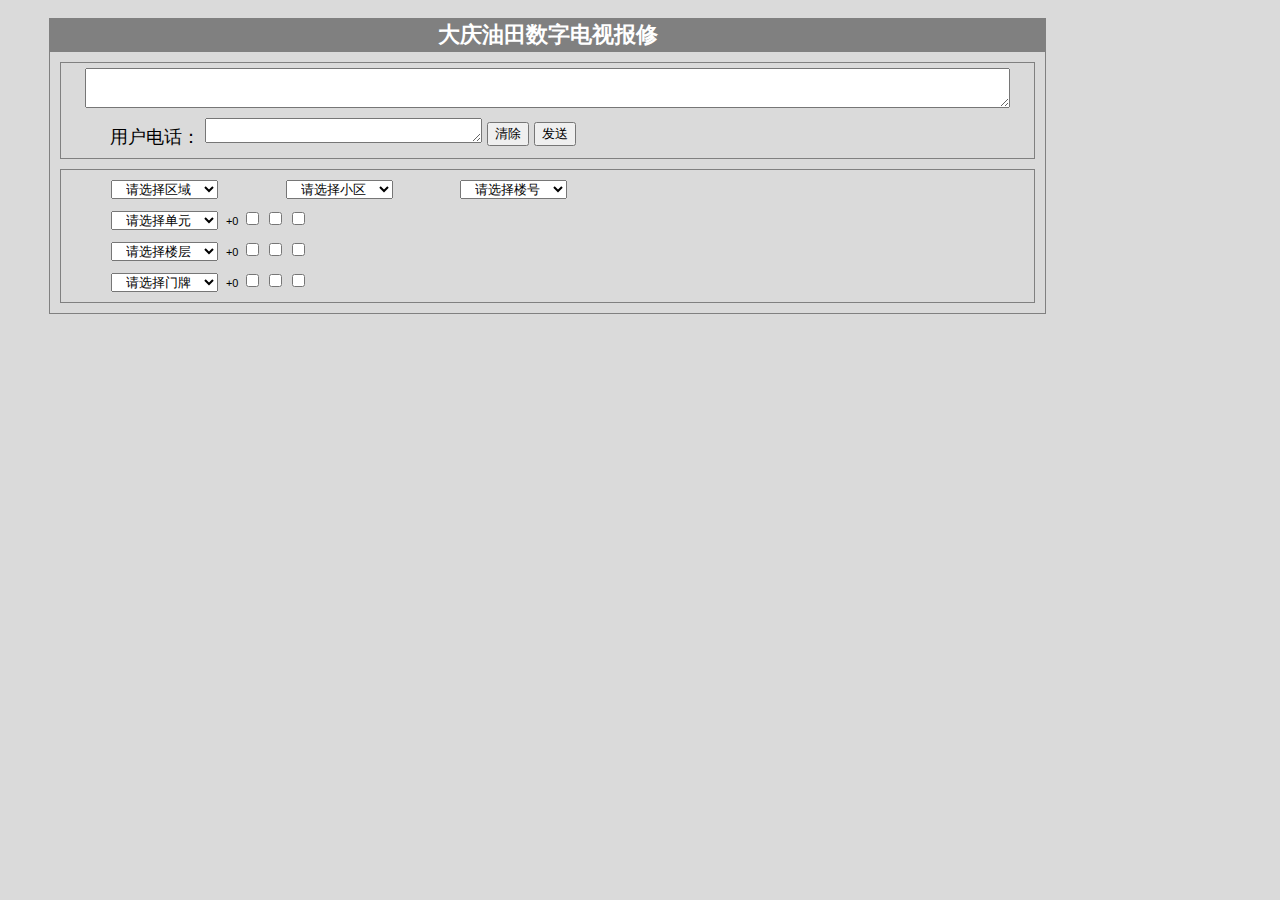
<file: addresslist.html>
<!DOCTYPE html PUBLIC "-//W3C//DTD XHTML 1.0 Transitional//EN" 
<html>
    <HEAD>
        <TITLE> 地址选择 </TITLE>
        <meta name="author" content="bl">
        <meta http-equiv="Content-Type" content="text/html; charset=UTF-8" />
        <link rel="stylesheet" type="text/css" href="addresslist.css" />
    </HEAD>
    <body onload="document.form1.reset()">
        <div class="container">
            <div class="header"><h1 class="header">大庆油田数字电视报修</h1></div>
            <FORM METHOD=POST ACTION="get_address.py" name="form2" id="form2">
                <textarea name="message"  rows="2" id="message"></textarea>
                <br/><div id="usercall">用户电话：
                    <textarea name="phone"  rows="1" cols="30" id="userphone"></textarea>
                <button name="resetbutton" type="reset">清除</button>
                <input type="hidden"  name="servicephone" value="123">
                <input type="submit" value="发送">
                </div>
            </FORM>
            <FORM  name="form1" id="form1">
                <SELECT NAME="regional" onChange="getCommunity()" id="regional">
                    <OPTION VALUE="0">请选择区域 </OPTION>
                </SELECT>
                <SELECT NAME="community" onChange="getHouse()" id="community">
                    <OPTION VALUE="0">请选择小区 </OPTION>
                </SELECT>
                <SELECT NAME="house" onChange="makeMessage()" id="house">
                    <OPTION VALUE="0">请选择楼号 </OPTION>
                </SELECT>
                <div class="checkgroup">
                <SELECT NAME="unit" onChange="makeMessage()">
                    <OPTION VALUE="0">请选择单元 </OPTION>
                    <OPTION VALUE="1">一单元</OPTION>
                    <OPTION VALUE="2">二单元</OPTION>
                    <OPTION VALUE="3">三单元</OPTION>
                    <OPTION VALUE="4">四单元 </OPTION>
                    <OPTION VALUE="5">五单元 </OPTION>
                    <OPTION VALUE="6">六单元 </OPTION>
                    <OPTION VALUE="7">七单元</OPTION>
                    <OPTION VALUE="8">八单元</OPTION>
                    <OPTION VALUE="9">九单元</OPTION>
                    <OPTION VALUE="10">十单元 </OPTION>
                </SELECT>
                <span id="unitdec" >+0</span>
                <input type="checkbox" name="unitdec1" onClick="makeMessage()" />
                <input type="checkbox" name="unitdec2" onClick="makeMessage()"/>
                <input type="checkbox" name="unitdec3" onClick="makeMessage()"/>
                </div>
                <div class="checkgroup">
                <SELECT NAME="layer" onChange="makeMessage()">
                    <OPTION VALUE="0">请选择楼层 </OPTION>
                    <OPTION VALUE="1">一层</OPTION>
                    <OPTION VALUE="2">二层</OPTION>
                    <OPTION VALUE="3">三层</OPTION>
                    <OPTION VALUE="4">四层 </OPTION>
                    <OPTION VALUE="5">五层 </OPTION>
                    <OPTION VALUE="6">六层 </OPTION>
                    <OPTION VALUE="7">七层</OPTION>
                    <OPTION VALUE="8">八层</OPTION>
                    <OPTION VALUE="9">九层</OPTION>
                    <OPTION VALUE="10">十层 </OPTION>
                </SELECT>
                <span id="layerdec" >+0</span>
                <input type="checkbox" name="layerdec1" onClick="makeMessage()"/>
                <input type="checkbox" name="layerdec2" onClick="makeMessage()"/>
                <input type="checkbox" name="layerdec3" onClick="makeMessage()"/>
                </div>
                <div class="checkgroup">
                <SELECT NAME="number" onChange="makeMessage()">
                    <OPTION VALUE="0">请选择门牌 </OPTION>
                    <OPTION VALUE="1">01</OPTION>
                    <OPTION VALUE="2">02</OPTION>
                    <OPTION VALUE="3">03</OPTION>
                    <OPTION VALUE="4">04</OPTION>
                    <OPTION VALUE="5">05</OPTION>
                    <OPTION VALUE="6">06</OPTION>
                    <OPTION VALUE="7">07</OPTION>
                    <OPTION VALUE="8">08</OPTION>
                    <OPTION VALUE="9">09</OPTION>
                    <OPTION VALUE="10">10</OPTION>
                </SELECT>
                <span id="numberdec" >+0</span>
                <input type="checkbox" name="numberdec1" onClick="makeMessage()"/>
                <input type="checkbox" name="numberdec2" onClick="makeMessage()"/>
                <input type="checkbox" name="numberdec3" onClick="makeMessage()"/>
                </div>
            </FORM>
            <script language="JavaScript" src="address.js"></script>
        </div>
    </body>
</html>
</file>
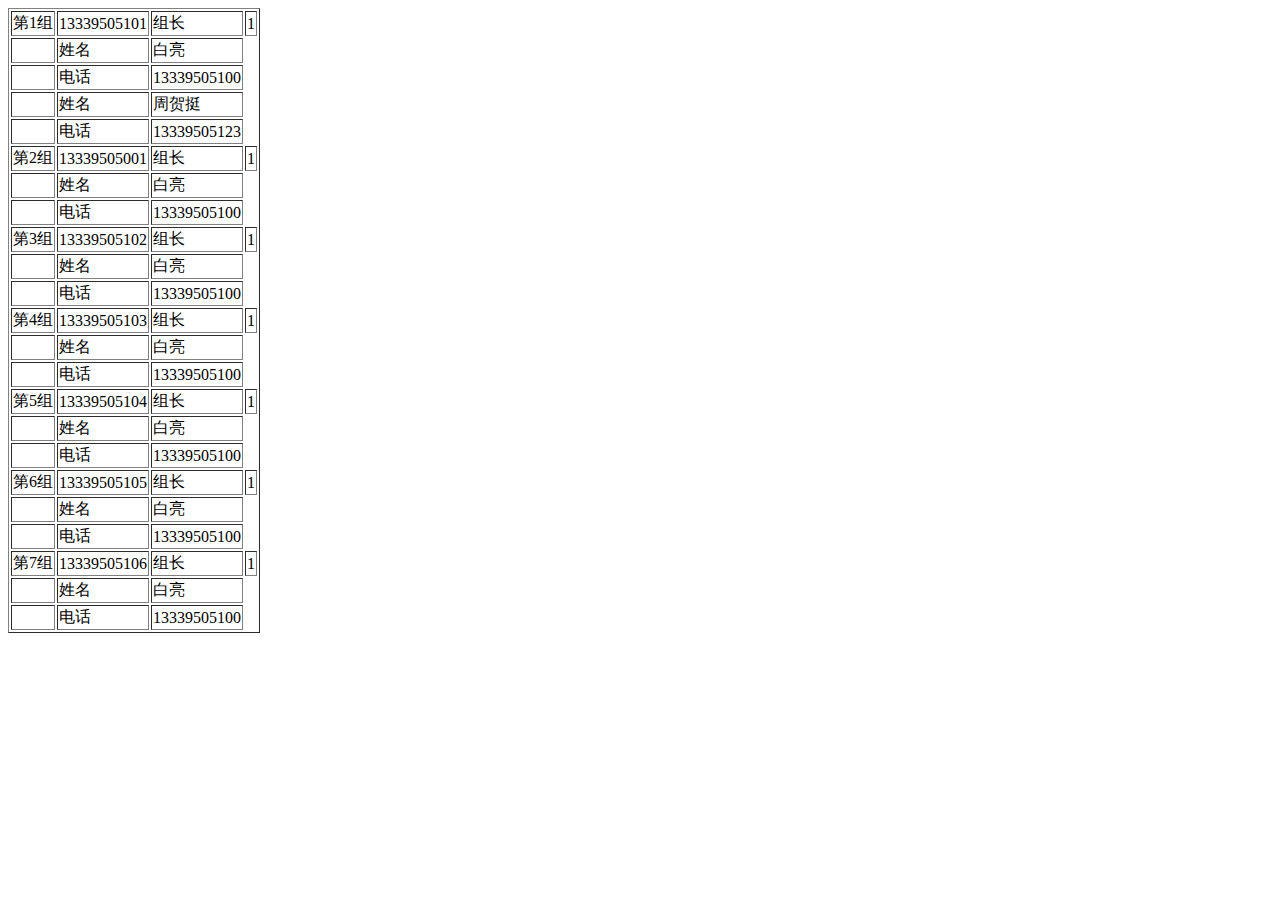
<file: dividework.html>
<html>
    <body>
        <script type="text/javascript">
            if (window.XMLHttpRequest)
                {// code for IE7+, Firefox, Chrome, Opera, Safari
                    xmlhttp=new XMLHttpRequest();
                }
            else
                {// code for IE6, IE5
                    xmlhttp=new ActiveXObject("Microsoft.XMLHTTP");
                }
            xmlhttp.open("GET","addressdata/service.xml",false);
            xmlhttp.send();
            xmlDoc=xmlhttp.responseXML;

            document.write("<table border='1'>");
            var x=xmlDoc.getElementsByTagName("team");
            for (i=0;i<x.length;i++) {
                    document.write("<tr><td>");
                    document.write("第"+x[i].getAttribute("id")+"组");
                    document.write("</td><td>");
                    document.write(x[i].getAttribute("phone"));
                    document.write("</td><td>");
                    document.write("组长");
                    document.write("</td><td>");
                    document.write(x[i].getAttribute("leader"));
                    document.write("</td></tr>");
                    y=x[i].getElementsByTagName("man");
                    for (j=0;j<y.length;j++){
                        document.write("<tr><td>");
                        document.write("</td><td>");
                        document.write("姓名");
                        document.write("</td><td>");
                        document.write(y[j].getElementsByTagName("name")[0]
                                .childNodes[0].nodeValue);
                        document.write("</td></tr>");
                        document.write("<tr><td>");
                        document.write("</td><td>");
                        document.write("电话");
                        document.write("</td><td>");
                        document.write(y[j].getElementsByTagName("phone")[0]
                                .childNodes[0].nodeValue);
                        document.write("</td></tr>");
                    }
                }
            document.write("</table>");
        </script>
    </body>
</html>
</file>
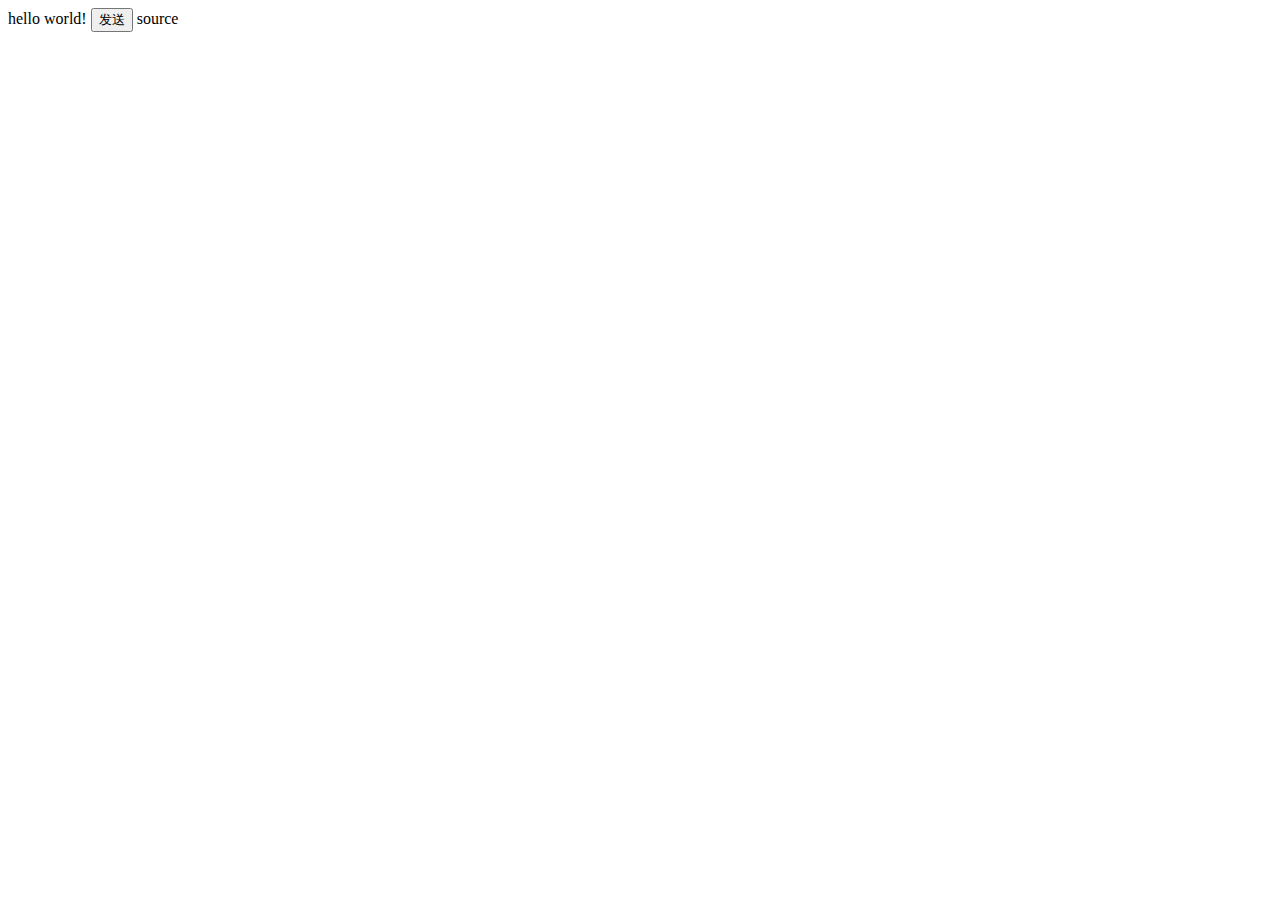
<file: testajax.html>
<!DOCTYPE html PUBLIC "-//W3C//DTD XHTML 1.0 Transitional//EN" 
<html>
    <HEAD>
        <meta http-equiv="Content-Type" content="text/html; charset=UTF-8" />
        <TITLE> testajax </TITLE>
        <script language="javascript" type="text/javascript">
            var xmlHttp;
            function createXMLHttpRequest() {
                if (window.ActiveXObject) {
                      xmlHttp = new ActiveXObject("Microsoft.XMLHTTP");
                } else if (window.XMLHttpRequest) {
                      xmlHttp = new XMLHttpRequest();
                }
            }
            function startRequest(obj) {
                createXMLHttpRequest();
                xmlHttp.onreadystatechange = handleStateChange;   
                xmlstr ='<?xml version="1.0" encoding="utf-8"?><root><house id="1" regid="1" serid="9"/><house id="2" regid="1" serid="5"/></root>';
                var qurl = "src/ajax.ks/ajax?xmlstr="+xmlstr;//发送请求到的URL地址
                xmlHttp.open("GET", qurl, true);
                //xmlHttp.setRequestHeader("Content-Length", qurl.length);
                //xmlHttp.setRequestHeader("Content-Type","text/xml")
                xmlHttp.send();
            }
            function handleStateChange() {        
                if(xmlHttp.readyState == 4) {                
                    if(xmlHttp.status == 200) {
                        alert(xmlHttp.responseText);
                        res=xmlHttp.responseText;
                        //document.getElementById('count').setAttribute('clickCount') = res;          
                        document.getElementById('txt').innerHTML = res;          
                     }
                }
            }
                    </script>
    </HEAD>
    <body >
        hello world!
        <input id="count" type="button" value="发送" clickCount="0" 
            onClick="startRequest(this)">
        <span id="txt">source</span>
    </body>
</file>
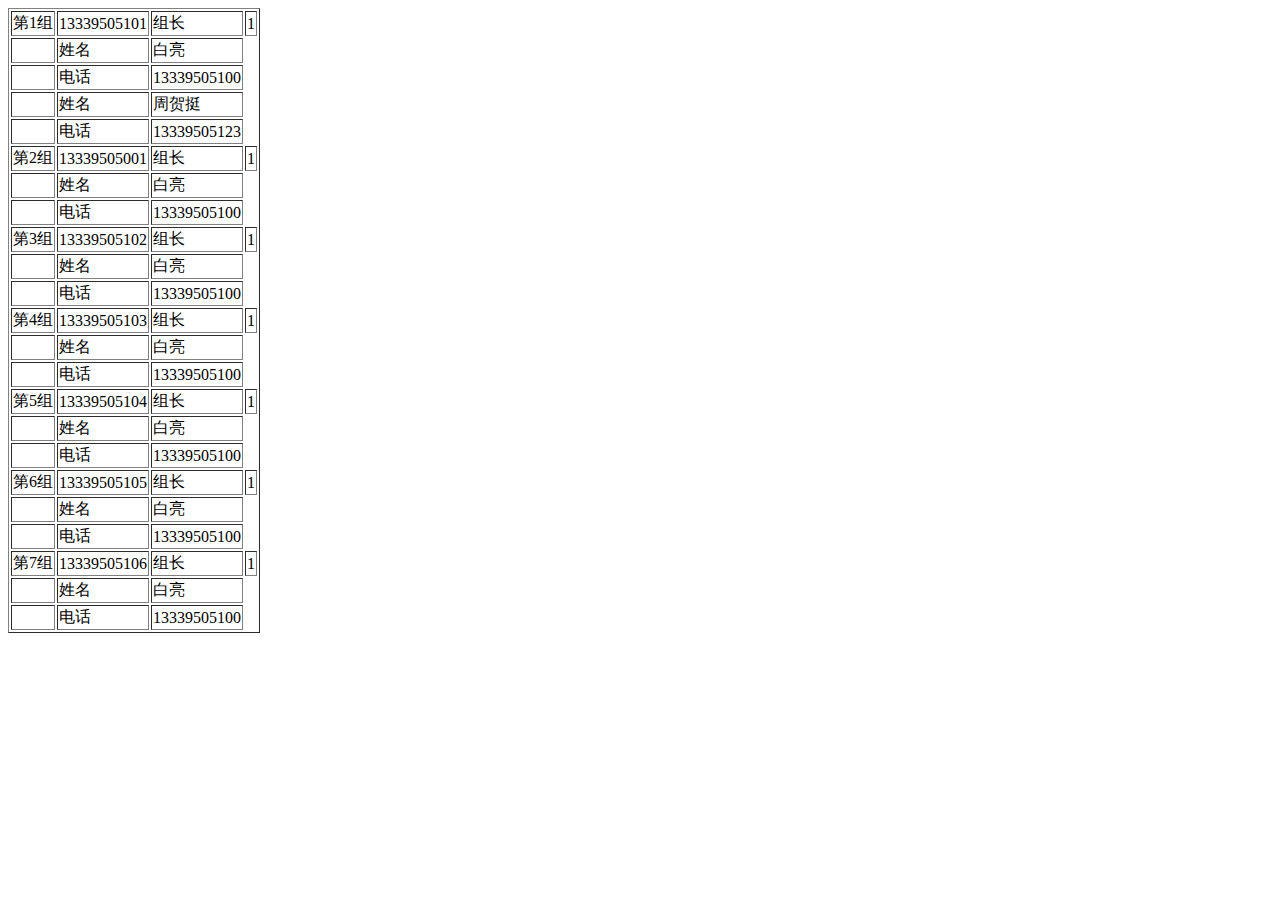
<file: addresslist/dividework.html>
<!-- 用表格形式列出所有组的组长、姓名、电话(测试用的页面)-->
<html>
    <body>
        <script type="text/javascript">
            if (window.XMLHttpRequest)
                {// code for IE7+, Firefox, Chrome, Opera, Safari
                    xmlhttp=new XMLHttpRequest();
                }
            else
                {// code for IE6, IE5
                    xmlhttp=new ActiveXObject("Microsoft.XMLHTTP");
                }
            xmlhttp.open("GET","../addressdata/service.xml",false);
            xmlhttp.send();
            xmlDoc=xmlhttp.responseXML;

            document.write("<table border='1'>");
            var x=xmlDoc.getElementsByTagName("team");
            for (i=0;i<x.length;i++) {
                    document.write("<tr><td>");
                    document.write("第"+x[i].getAttribute("id")+"组");
                    document.write("</td><td>");
                    document.write(x[i].getAttribute("phone"));
                    document.write("</td><td>");
                    document.write("组长");
                    document.write("</td><td>");
                    document.write(x[i].getAttribute("leader"));
                    document.write("</td></tr>");
                    y=x[i].getElementsByTagName("man");
                    for (j=0;j<y.length;j++){
                        document.write("<tr><td>");
                        document.write("</td><td>");
                        document.write("姓名");
                        document.write("</td><td>");
                        document.write(y[j].getElementsByTagName("name")[0]
                                .childNodes[0].nodeValue);
                        document.write("</td></tr>");
                        document.write("<tr><td>");
                        document.write("</td><td>");
                        document.write("电话");
                        document.write("</td><td>");
                        document.write(y[j].getElementsByTagName("phone")[0]
                                .childNodes[0].nodeValue);
                        document.write("</td></tr>");
                    }
                }
            document.write("</table>");
        </script>
    </body>
</html>
</file>
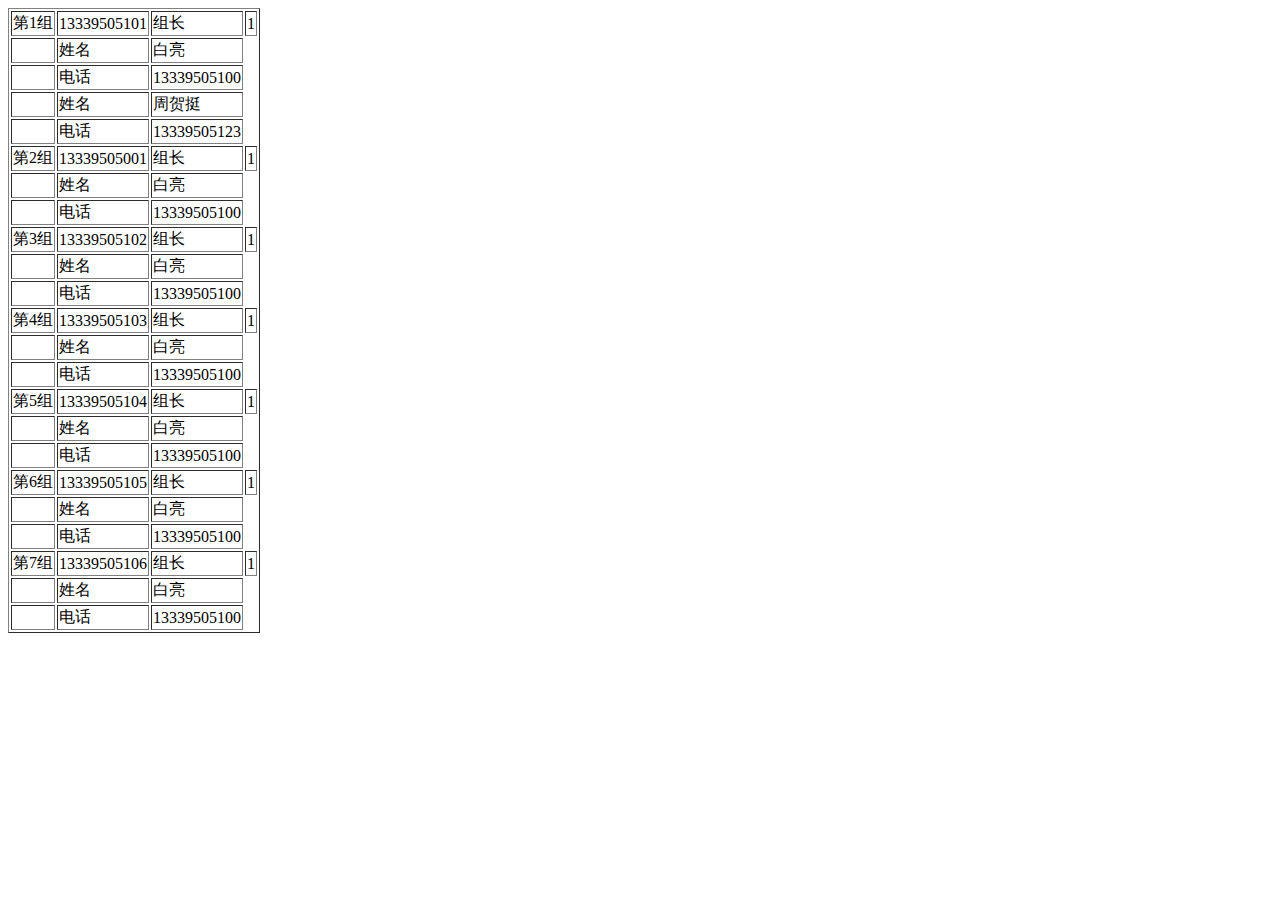
<file: src/dividework.html>
<!-- 用表格形式列出所有组的组长、姓名、电话(测试用的页面)-->
<html>
        <meta http-equiv="Content-Type" content="text/html; charset=UTF-8" />
    <body>
        <script type="text/javascript">
            if (window.XMLHttpRequest)
                {// code for IE7+, Firefox, Chrome, Opera, Safari
                    xmlhttp=new XMLHttpRequest();
                }
            else
                {// code for IE6, IE5
                    xmlhttp=new ActiveXObject("Microsoft.XMLHTTP");
                }
            xmlhttp.open("GET","../addressdata/service.xml",false);
            xmlhttp.send();
            xmlDoc=xmlhttp.responseXML;

            document.write("<table border='1'>");
            var x=xmlDoc.getElementsByTagName("team");
            for (i=0;i<x.length;i++) {
                    document.write("<tr><td>");
                    document.write("第"+x[i].getAttribute("id")+"组");
                    document.write("</td><td>");
                    document.write(x[i].getAttribute("phone"));
                    document.write("</td><td>");
                    document.write("组长");
                    document.write("</td><td>");
                    document.write(x[i].getAttribute("leader"));
                    document.write("</td></tr>");
                    y=x[i].getElementsByTagName("man");
                    for (j=0;j<y.length;j++){
                        document.write("<tr><td>");
                        document.write("</td><td>");
                        document.write("姓名");
                        document.write("</td><td>");
                        document.write(y[j].getElementsByTagName("name")[0]
                                .childNodes[0].nodeValue);
                        document.write("</td></tr>");
                        document.write("<tr><td>");
                        document.write("</td><td>");
                        document.write("电话");
                        document.write("</td><td>");
                        document.write(y[j].getElementsByTagName("phone")[0]
                                .childNodes[0].nodeValue);
                        document.write("</td></tr>");
                    }
                }
            document.write("</table>");
        </script>
    </body>
</html>
</file>
<file: addresslist.css>
body {
    background-color:#DADADA;
    font-family: sans-serif;
    font-size:11px;
    padding: 10px;
}
#usercall {
    font-size:18px;
    margin-left:5%;
    margin-top:10px;
    padding-bottom:10px;
    vertical-align:middle;
    height:30px;
    line-height:30px;
}
#usercall input,#usercall button {
    margin-bottom:30px;
    vertical-align:5px;
}
#userphone {
    height:25px;
    line-height:25px;
    width:30%;
}
#message {
    font-size:16px;
    height:40px;
    line-height:40px;
    margin-left:2.5%;
    margin-right:2.5%;
    margin-top:5px;
    width:95%;
}
form {
    margin:10;
    padding:0;
    border:1px solid gray;
}
div.container {
    width:80%;
    margin-left:2.5%;
    margin-right:2.5%;
    border:1px solid gray;
    line-height:150%;
}
div.header,div.footer {
    padding:8px;
    color:white;
    background-color:gray;
    clear:left;
}
h1.header {
    letter-spacing:3%;
    text-align: center;
    margin:0;
}
form select {
    padding-left:10px;
    padding-right:10px;
}
.checkgroup {
    padding-top:10px;
}
#regional {
}
#community,#house {
    margin-left:7%;
}
#form1 {
    padding-left:5%;
    padding-top:10px;
    padding-bottom:10px;
}
#layerdec ,#numberdec,#unitdec{
    padding-left:5px;
}
</file>
